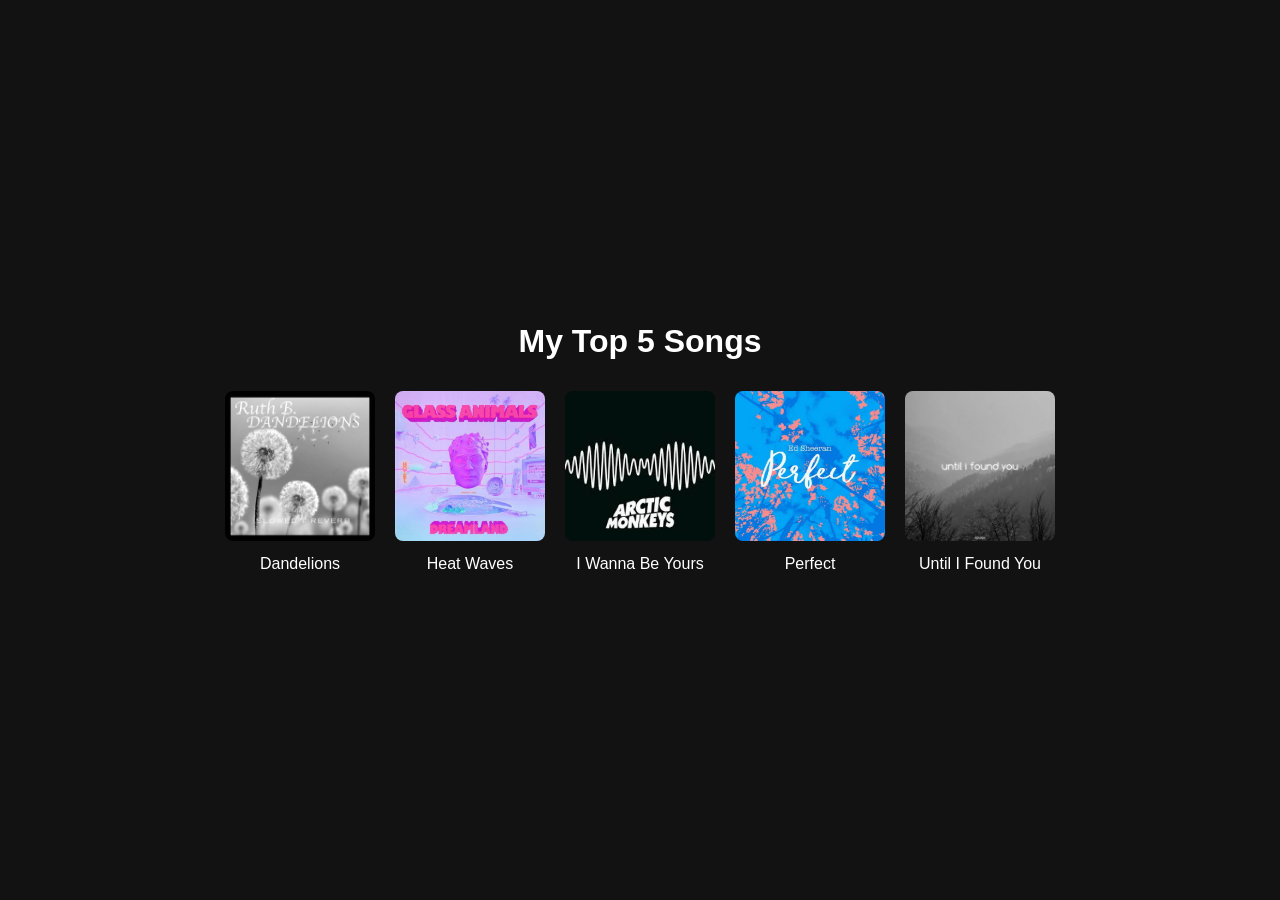
<file: index.html>
<!DOCTYPE html>
<html lang="en">
<head>
    <meta charset="UTF-8">
    <meta name="viewport" content="width=device-width, initial-scale=1.0">
    <title>Music Player</title>
    <link rel="stylesheet" href="./songscss.css">
</head>
<body>
   
    <div class="music-container">
        <h1>My Top 5 Songs</h1>
        <div class="song-list">
            <div class="song" data-song="Dandelions.mp3.mp3">
                <img src="dandelions.jpg" alt="Song 1">
                <p>Dandelions</p>
            </div>
            <div class="song" data-song="Heat Waves.mp3">
                <img src="heatwaves.jpg" alt="Song 2">
                <p>Heat Waves</p>
            </div>
            <div class="song" data-song="I Wanna Be Yours.mp3">
                <img src="iwannabeyours.jpg" alt="Song 3">
                <p>I Wanna Be Yours</p>
            </div>
            <div class="song" data-song="Perfect.mp3">
                <img src="perfect.jpg" alt="Song 4">
                <p>Perfect</p>
            </div>
            <div class="song" data-song="Until I Found You.mp3">
                <img src="untilifoundyou.jpg" alt="Song 5">
                <p>Until I Found You</p>
            </div>
        </div>
        <audio id="audioPlayer"></audio>
    </div>
    <script src="song.js"></script>
</body>
</html>
</file>
<file: songscss.css>
body {
    font-family: Arial, sans-serif;
    background-color: #121212;
    color: #ffffff;
    display: flex;
    justify-content: center;
    align-items: center;
    height: 100vh;
    margin: 0;
}

.music-container {
    text-align: center;
}

.song-list {
    display: flex;
    justify-content: space-around;
    flex-wrap: wrap;
    margin-top: 20px;
}

.song {
    cursor: pointer;
    margin: 10px;
}

.song img {
    width: 150px;
    height: 150px;
    border-radius: 8px;
    transition: transform 0.2s;
}

.song:hover img {
    transform: scale(1.1);
}

.song p {
    margin-top: 10px;
    font-size: 16px;
}
</file>
